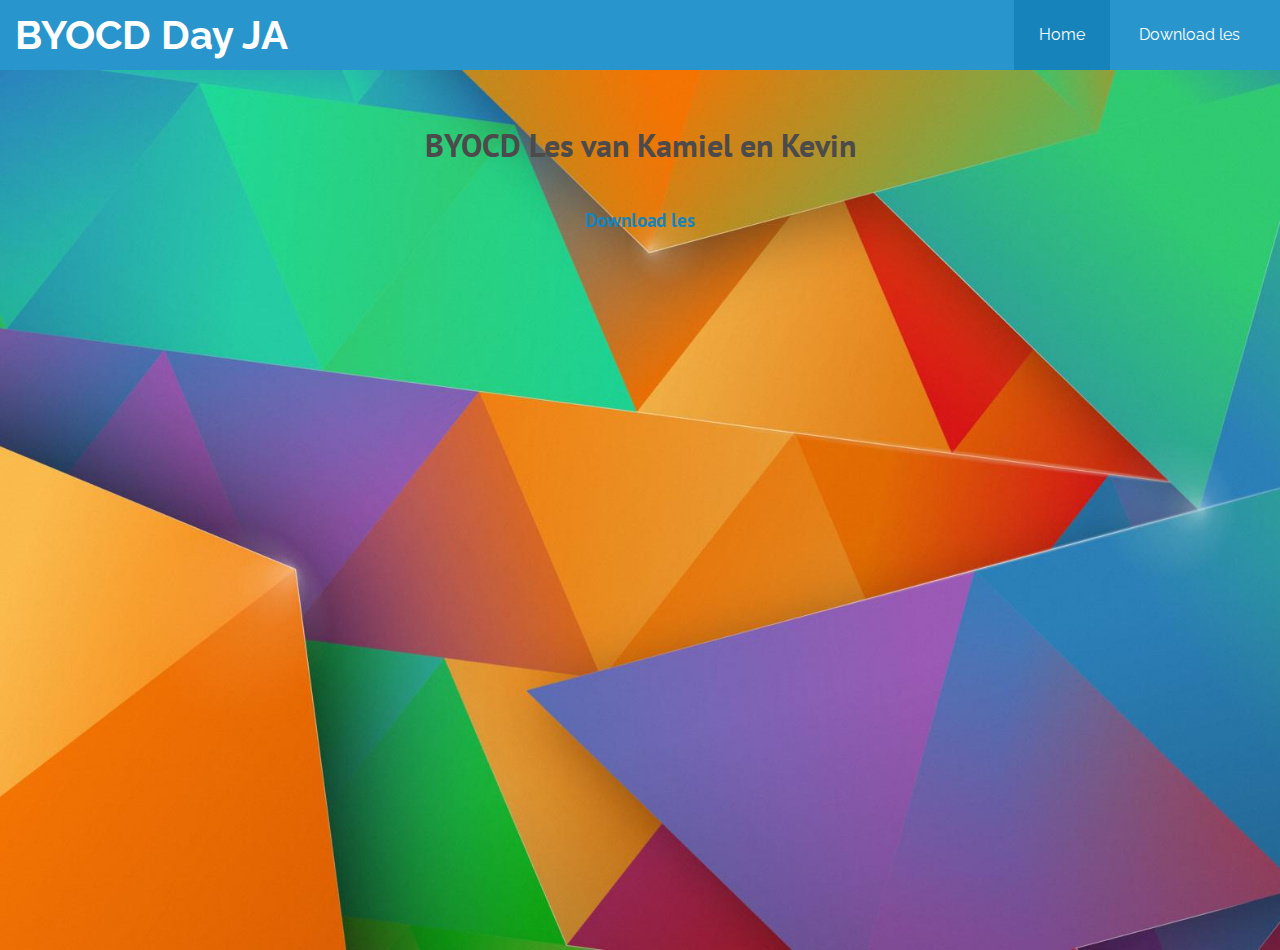
<file: index.html>
<!DOCTYPE html>
<html>

<head>
<meta charset="utf-8">
<title>BYOCD Day | Home</title>
<link rel="icon" type="image/png" href="ja.png">
<link href="style.css" rel="stylesheet" type="text/css">
<link href="https://fonts.googleapis.com/css?family=Raleway" rel="stylesheet">
<link href="https://fonts.googleapis.com/css?family=PT+Sans" rel="stylesheet">
<meta name="viewport" content="width=device-width, initial-scale=1">
<link rel="stylesheet" href="https://cdnjs.cloudflare.com/ajax/libs/font-awesome/4.7.0/css/font-awesome.min.css">
</head>




<div id="nav1">
	<h1><a href="index.html">BYOCD Day JA</a></h1>
	<ul>
		<li id="active"><a href="index.html">Home</a></li>
		<li><a href="download.html">Download les</a></li>
	</ul>
</div>
<div id="content">
	<br>

	<br>
	<h1>BYOCD Les van Kamiel en Kevin</h1>
	<br>
	<div id="service">
		<h3><a href="download.html">Download les</a></h3>
	</div>
</div>
</file>
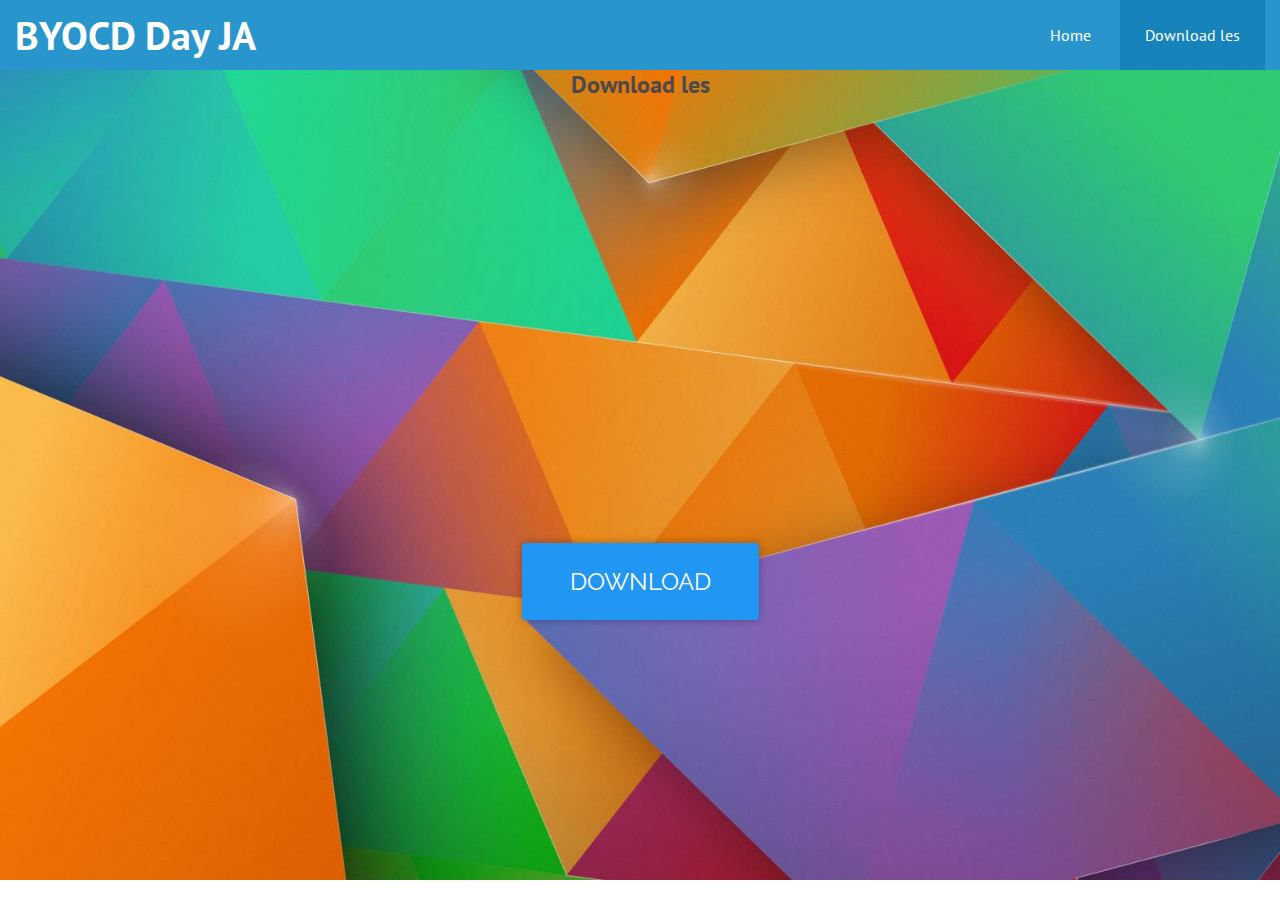
<file: download.html>
<!DOCTYPE html>
<html>

<head>
<meta charset="utf-8">
<title>BYOCD Day | Les download</title>
<link rel="icon" type="image/png" href="ja.png">
<link href="style.css" rel="stylesheet" type="text/css">
<link href="https://fonts.googleapis.com/css?family=Raleway" rel="stylesheet">
<link href="https://fonts.googleapis.com/css?family=PT+Sans" rel="stylesheet">
<meta name="viewport" content="width=device-width, initial-scale=1">
<link rel="stylesheet" href="https://cdnjs.cloudflare.com/ajax/libs/font-awesome/4.7.0/css/font-awesome.min.css">
</head>


<body>
	<div id="main-content">

<div id="nav1">
	<h1><a href="index.html">BYOCD Day JA</a></h1>
	<ul>
		<li><a href="index.html">Home</a></li>
		<li id="active"><a href="download.html">Download les</a></li>
	</ul>
</div>
		<h2>Download les</h2>
		
		<a href="https://www.dropbox.com/s/n73n6t3lxiclg9s/BYOCD%20Les%20Kevin%20%26%20Kamiel.pdf?dl=1" download>
		<button type="button">Download</button>
		<script src="button.js"></script>
	</div>
	</body>
		</html>
</file>
<file: style.css>
@charset "utf-8";
/* CSS Document */

body{
	font-family: 'Raleway', sans-serif;
}
*{
	padding: 0px;
	margin: 0px;

}
#nav1{
	width: 100%;
	height: 70px;
	line-height: 70px;
	background: #2895cc;
}
#nav1 h1{
	float: left;
	font-size: 2.5em;
	margin-left: 15px;
}
#nav1 h1 a{
	text-decoration: none;
	color: white;
}
#nav1 ul{
	float: right;
	margin-right: 15px;
}
#nav1 ul li{
	display: inline-block;
	list-style-type: none;
}
#nav1 ul li a{
	text-decoration: none;
	color: white;
	padding: 25px;
}
#nav1 ul li:hover{
	background: #1684bb;
}
#active{
	background: #1684bb;
}
#main-content{
	width: 100%;
	height: 880px;
	background: url(main.jpg) no-repeat;
	background-size: cover;
	text-align: center;
	font-family: 'PT Sans', sans-serif;
	color: #4c4a4a;
	line-height: 30px;
}
#content{
	width: 100%;
	height: 880px;
	background: url(main.jpg) no-repeat;
	background-size: cover;
	text-align: center;
	font-family: 'PT Sans', sans-serif;
	color: #4c4a4a;
	top: 50%;
	line-height: 30px;
}
#service{
	background: none;
	width: 400px;
	height:  60px;
	line-height: 60px;
	margin-left: auto;
	margin-right: auto;
	border-radius: 5px;
	font-weight: 100;
	display: inline-block;

}
#service:hover{
	background: box-shadow: 1px 5px 2px 2px rgba(84, 69, 69, 0.53);
	transition: all ease-in-out 0.45s;
}
#service a{
	color: #1684bb;
	text-decoration: none;
	padding: 10px;
}
#third{
	width: 100%;
	height: 400px;
}
#third1{
	width: 624.2px;
	height: 450px;
	padding: 5px;
	display: inline;
	float: left;
	background: none;
}
#footer{
	text-align: center;
}
#form{
	width: 50%;
	height: 500px;
	background: #1dc5f9;
	color: white;
	line-height: 35px;
	background-size: cover;

}
form{
	margin-left: 50px;
}
#name{
	width: 200px;
	height: 20px;
	padding: 3px;
	border-radius: 5px;
	border: 1px solid #CCC;
}
#com{
	width: 300px;
	height: 150px;
	border-radius: 5px;
	padding: 7px;
}
#sub{
	width: 100px;
	background: green;
	border-radius: 5px;
	height: 50px;
	border: 0px;
	color: white;
	font-size: 18px;
}
#extr{
	width: 500px;
	text-align: left;

}
#construction{
	text-align: center;
}


.wrap{
	width: 400px;
	overflow: hidden;
	margin: auto;
}

.wrap input {
	width: 200px;
	height: 35px;
	margin-bottom: 10px;
	border-radius: 10px;
	border:1px solid silver;
	padding: 5px;
}

.main{
	width: 1900px;
	height: 980px;
	background: url(main.jpg) no-repeat;
	background-size: cover;
}

.wrap .btn-login{
	font-family: 'Raleway', sans-serif;
	font-size: 18px;
	padding: 5px;
	width: 212px;
	height: 40px;
	background-color: #3498db;
	color: #fff;
	border-radius: 3px;
	border: 0;
}

.wrap h2{
	margin-bottom: 30px;
}


button {
    font-family: "Raleway";
    font-size: 24px;
    padding: 1em 2em;
    margin: 3px;
    border: 0;
    outline: 0;
    color: white;
    background-color: #2196F3;
    text-transform: uppercase;
    border-radius: 0.15em;
    box-shadow: 0 0 8px rgba(0, 0, 0, 0.3);
    position:absolute; 
    transition: .5s ease;
    top: 50%;
    overflow: hidden;
    position: relative;
}

button .ripple {
    border-radius: 50%;
    background-color: rgba(255, 255, 255, 0.7);
    position: absolute;
    transform: scale(0);
    animation: ripple 0.6s linear;
}

@keyframes ripple {
    to {
        transform: scale(2.5);
        opacity: 0;
    }
}

#warning {
	color: rgb(252, 0, 0);
}
</file>
